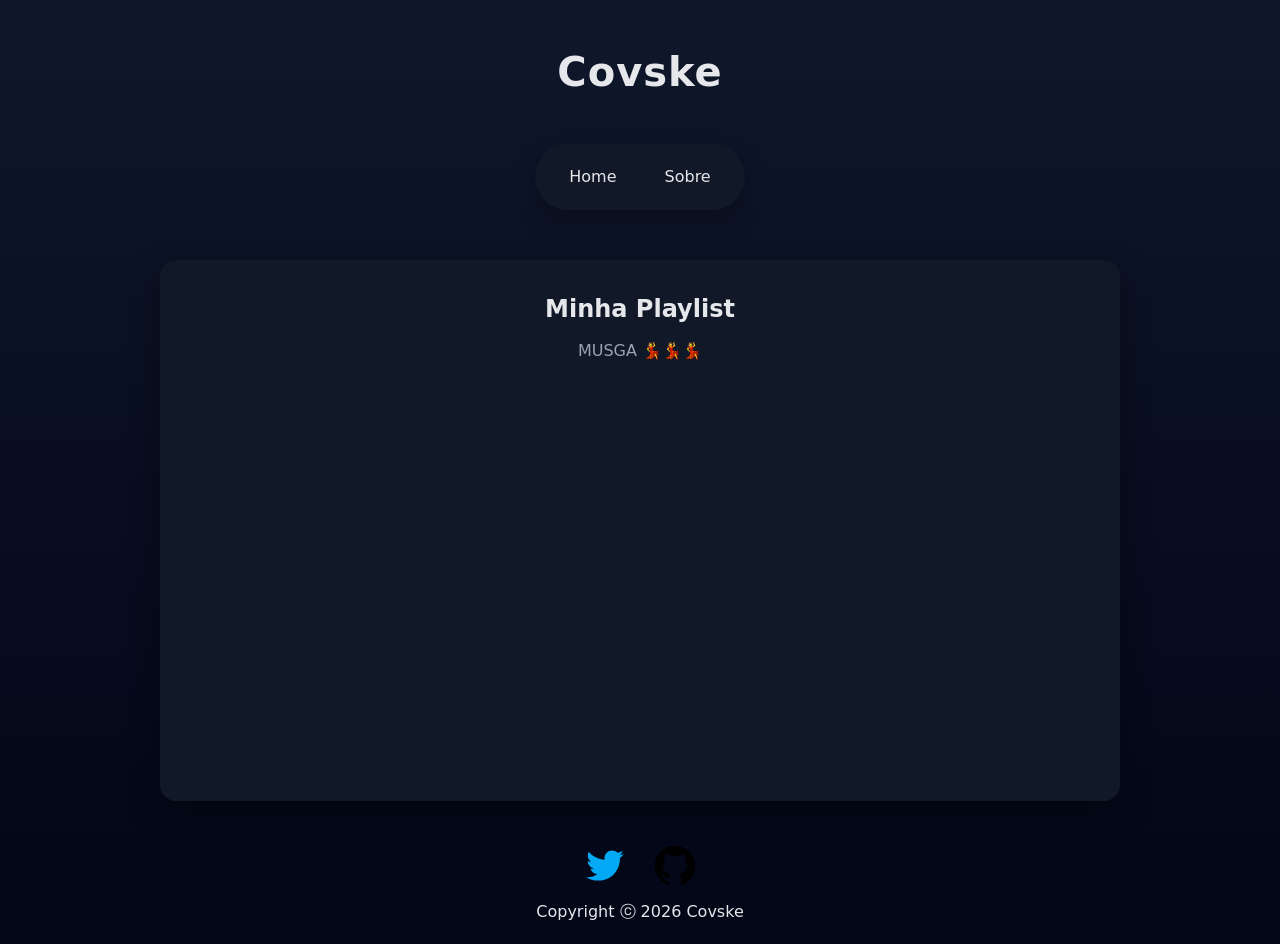
<file: index.html>
<!DOCTYPE html>
<html lang="pt-br">

<head>
    <meta charset="UTF-8">
    <meta http-equiv="X-UA-Compatible" content="IE=edge">
    <meta name="viewport" content="width=device-width, initial-scale=1.0">
    <title>Home</title>
    <link rel="stylesheet" href="styles/styleindex.css">
    <link rel="shortcut icon" href="assets/icons-geral/favicon.ico" type="image/x-icon">
</head>

<body>


    <div class="principal">
        <header>
            <h1>Covske</h1>
        </header>
    </div>
    <div class="cab">

        <nav>

            <div class="naveg">
                <a class="a-naveg" href="index.html">Home</a>
                <a class="a-naveg" href="pag-sobre/sobre.html">Sobre</a>
            </div>

        </nav>

    </div>



    <main>
        <section class="spot">


            <div class="spotify">
                <h1 class="title-spot" style="text-align: center;">Minha Playlist</h1>

                <aside class="descspot">
                    <p>MUSGA 💃💃💃 </p>
                </aside>
                <iframe style="border-radius:12px"
                    src="https://open.spotify.com/embed/playlist/4f4DhuryljYp8wOmlntsFl?utm_source=generator&theme=0"
                    width="60%" height="380" frameBorder="0" allowfullscreen=""
                    allow="autoplay; clipboard-write; encrypted-media; fullscreen; picture-in-picture"></iframe>
            </div>

        </section>

      <div class="social-media">
            <a href="https://twitter.com/covske_" target="_blank">
                <svg class="social-media-icon" xmlns="http://www.w3.org/2000/svg" x="0px" y="0px"
                width="50" height="50"
                viewBox="0 0 48 48"
                style=" fill:#000000;"><path fill="#03A9F4" d="M42,12.429c-1.323,0.586-2.746,0.977-4.247,1.162c1.526-0.906,2.7-2.351,3.251-4.058c-1.428,0.837-3.01,1.452-4.693,1.776C34.967,9.884,33.05,9,30.926,9c-4.08,0-7.387,3.278-7.387,7.32c0,0.572,0.067,1.129,0.193,1.67c-6.138-0.308-11.582-3.226-15.224-7.654c-0.64,1.082-1,2.349-1,3.686c0,2.541,1.301,4.778,3.285,6.096c-1.211-0.037-2.351-0.374-3.349-0.914c0,0.022,0,0.055,0,0.086c0,3.551,2.547,6.508,5.923,7.181c-0.617,0.169-1.269,0.263-1.941,0.263c-0.477,0-0.942-0.054-1.392-0.135c0.94,2.902,3.667,5.023,6.898,5.086c-2.528,1.96-5.712,3.134-9.174,3.134c-0.598,0-1.183-0.034-1.761-0.104C9.268,36.786,13.152,38,17.321,38c13.585,0,21.017-11.156,21.017-20.834c0-0.317-0.01-0.633-0.025-0.945C39.763,15.197,41.013,13.905,42,12.429"></path></svg>
    
                <a href="https://github.com/Covske" target="_blank">
                    <svg class="social-media-icon" xmlns="http://www.w3.org/2000/svg" x="0px" y="0px"
                    width="50" height="50"
                    viewBox="0 0 64 64"
                    style=" fill:#000000;"><path d="M32 6C17.641 6 6 17.641 6 32c0 12.277 8.512 22.56 19.955 25.286-.592-.141-1.179-.299-1.755-.479V50.85c0 0-.975.325-2.275.325-3.637 0-5.148-3.245-5.525-4.875-.229-.993-.827-1.934-1.469-2.509-.767-.684-1.126-.686-1.131-.92-.01-.491.658-.471.975-.471 1.625 0 2.857 1.729 3.429 2.623 1.417 2.207 2.938 2.577 3.721 2.577.975 0 1.817-.146 2.397-.426.268-1.888 1.108-3.57 2.478-4.774-6.097-1.219-10.4-4.716-10.4-10.4 0-2.928 1.175-5.619 3.133-7.792C19.333 23.641 19 22.494 19 20.625c0-1.235.086-2.751.65-4.225 0 0 3.708.026 7.205 3.338C28.469 19.268 30.196 19 32 19s3.531.268 5.145.738c3.497-3.312 7.205-3.338 7.205-3.338.567 1.474.65 2.99.65 4.225 0 2.015-.268 3.19-.432 3.697C46.466 26.475 47.6 29.124 47.6 32c0 5.684-4.303 9.181-10.4 10.4 1.628 1.43 2.6 3.513 2.6 5.85v8.557c-.576.181-1.162.338-1.755.479C49.488 54.56 58 44.277 58 32 58 17.641 46.359 6 32 6zM33.813 57.93C33.214 57.972 32.61 58 32 58 32.61 58 33.213 57.971 33.813 57.93zM37.786 57.346c-1.164.265-2.357.451-3.575.554C35.429 57.797 36.622 57.61 37.786 57.346zM32 58c-.61 0-1.214-.028-1.813-.07C30.787 57.971 31.39 58 32 58zM29.788 57.9c-1.217-.103-2.411-.289-3.574-.554C27.378 57.61 28.571 57.797 29.788 57.9z"></path></svg>
                </a>
            </a>
    
        </div>
    
        <footer> <p>Copyright ⓒ 2026 Covske</p> </footer>
    </main>


</body>

</html>
</file>
<file: styles/styleindex.css>
:root{
  --primary:#03A9F4;
  --bg:#0f172a;
  --card:#111827;
  --text:#e5e7eb;
  --muted:#9ca3af;
  --radius:16px;
}

*{box-sizing:border-box;margin:0;padding:0}

body{
  font-family: system-ui, -apple-system, Segoe UI, Roboto, sans-serif;
  background: linear-gradient(180deg,#0f172a,#020617);
  color:var(--text);
  line-height:1.6;
}

header{
  padding:40px 20px;
  text-align:center;
}

header h1{
  font-size:2.5rem;
  letter-spacing:1px;
}

nav{
  display:flex;
  justify-content:center;
  margin-bottom:30px;
}

.naveg{
  display:flex;
  gap:20px;
  background:var(--card);
  padding:12px 20px;
  border-radius:999px;
  box-shadow:0 10px 25px rgba(0,0,0,.3);
}

.a-naveg{
  color:var(--text);
  text-decoration:none;
  padding:8px 14px;
  border-radius:999px;
  transition:.3s;
}

.a-naveg:hover{
  background:var(--primary);
  color:#000;
}

main{
  max-width:1000px;
  margin:auto;
  padding:20px;
}

.spotify{
  background:var(--card);
  padding:30px;
  border-radius:var(--radius);
  box-shadow:0 10px 30px rgba(0,0,0,.4);
  text-align:center;
}

.title-spot{
  margin-bottom:10px;
}

.descspot{
  color:var(--muted);
  margin-bottom:20px;
}

iframe{
  width:100%;
  max-width:600px;
}

.social-media{
  display:flex;
  justify-content:center;
  gap:20px;
  margin-top:40px;
}

footer {

  text-align: center;
}

.social-media-icon{
  transition:.3s;
}

.social-media-icon:hover{
  transform:scale(1.2);
}
</file>
